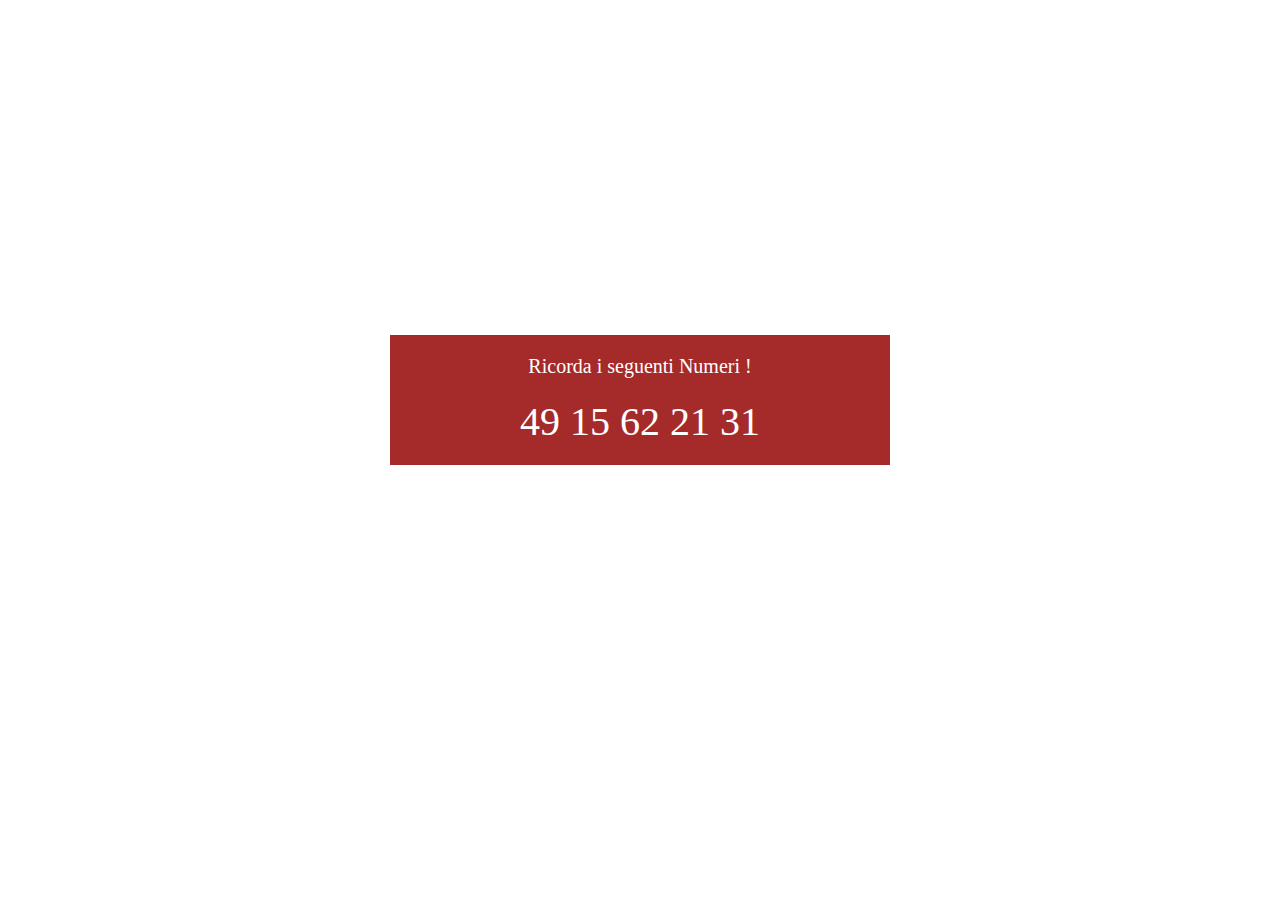
<file: index.html>
<!DOCTYPE html>
<html lang="en">
<head>
    <meta charset="UTF-8">
    <meta http-equiv="X-UA-Compatible" content="IE=edge">
    <meta name="viewport" content="width=device-width, initial-scale=1.0">
    <link rel="stylesheet" href="css/style.css">
    <title>Ex timer</title>
</head>
<body>
<div id="container">

    <div id="contenitore_numeri">
        <span id="ricorda">Ricorda i seguenti Numeri !</span>
    </div>


</div>





<script type="text/javascript" src="js/script.js"></script>
</body>
</html>
</file>
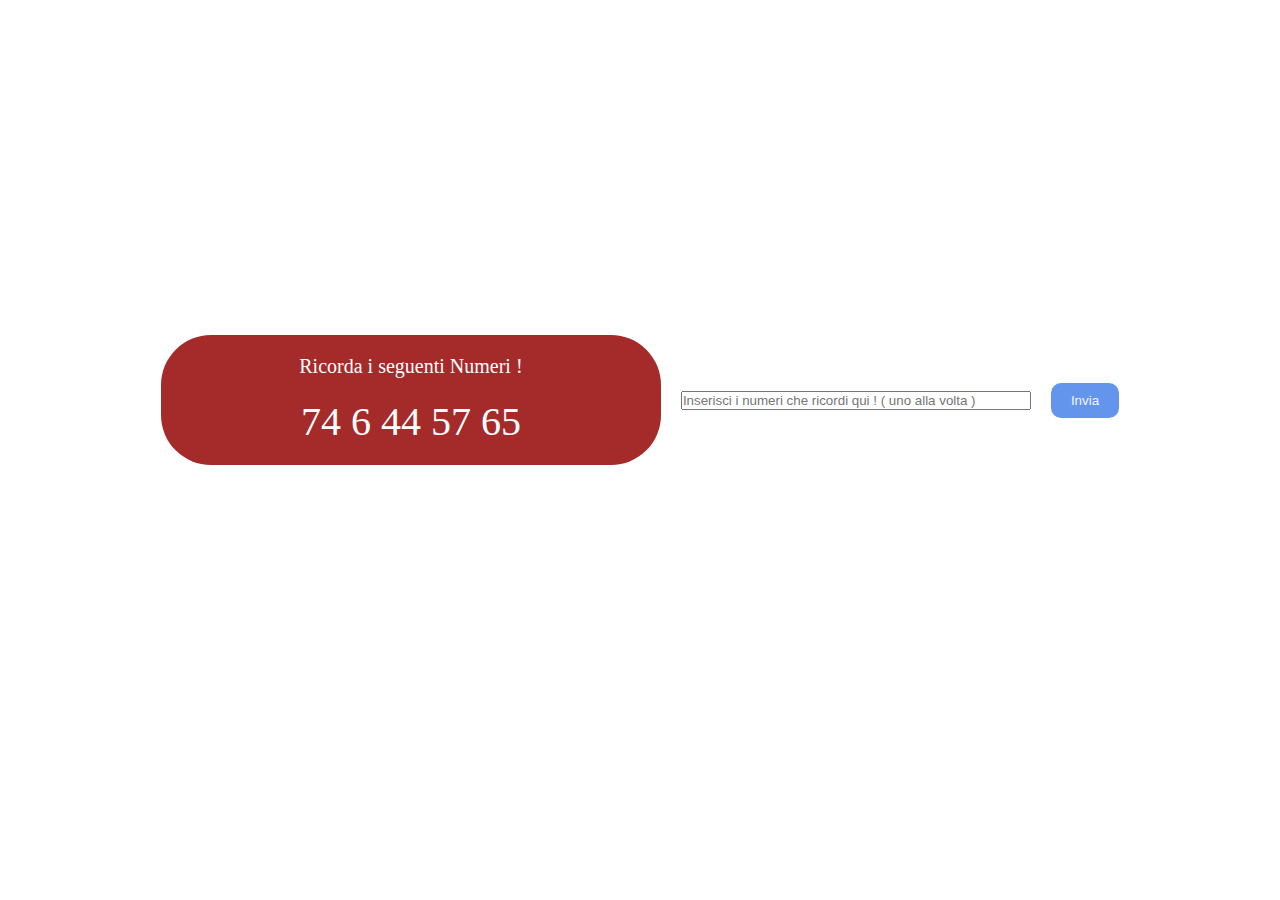
<file: bonus/index.html>
<!DOCTYPE html>
<html lang="en">
<head>
    <meta charset="UTF-8">
    <meta http-equiv="X-UA-Compatible" content="IE=edge">
    <meta name="viewport" content="width=device-width, initial-scale=1.0">
    <link rel="stylesheet" href="../bonus/css/style.css">
    <title>Ex timer</title>
</head>
<body>
<div id="container">

    <div id="contenitore_numeri">
        <span id="ricorda">Ricorda i seguenti Numeri !</span>
    </div>

    <input id="input_text" type="text" placeholder="Inserisci i numeri che ricordi qui ! ( uno alla volta )">
    <button id="invia">
        Invia
    </button>
</div>





<script type="text/javascript" src="../bonus/js/script.js"></script>
</body>
</html>
</file>
<file: css/style.css>
*{
    box-sizing: border-box;
    margin: 0;
    padding: 0;
}
#container{
    height: 800px;
    display: flex;
    justify-content: center;
    align-items: center;
}
#container #contenitore_numeri{
    width: 500px;
    background-color: brown;
    color: white;
    padding: 20px ;
    text-align: center;
    display: flex;
    flex-direction: column;
    font-size: 40px;
}

#ricorda{
    margin-bottom: 20px;
    font-size: 20px;
}
</file>
<file: bonus/css/style.css>
*{
    box-sizing: border-box;
    margin: 0;
    padding: 0;
}
#container{
    height: 800px;
    display: flex;
    justify-content: center;
    align-items: center;
}
#container #contenitore_numeri{
    width: 500px;
    background-color: brown;
    color: white;
    padding: 20px ;
    text-align: center;
    display: flex;
    flex-direction: column;
    font-size: 40px;
    border-radius: 50px;
}

#ricorda{
    margin-bottom: 20px;
    font-size: 20px;
}

/* parte bonus  */
#input_text{
    margin: 0 20px;
    width: 350px;
}
#invia{
    padding: 10px 20px;
    border-radius: 10px;
    background-color: cornflowerblue;
    color: whitesmoke;
    border-style: none;
}
</file>
